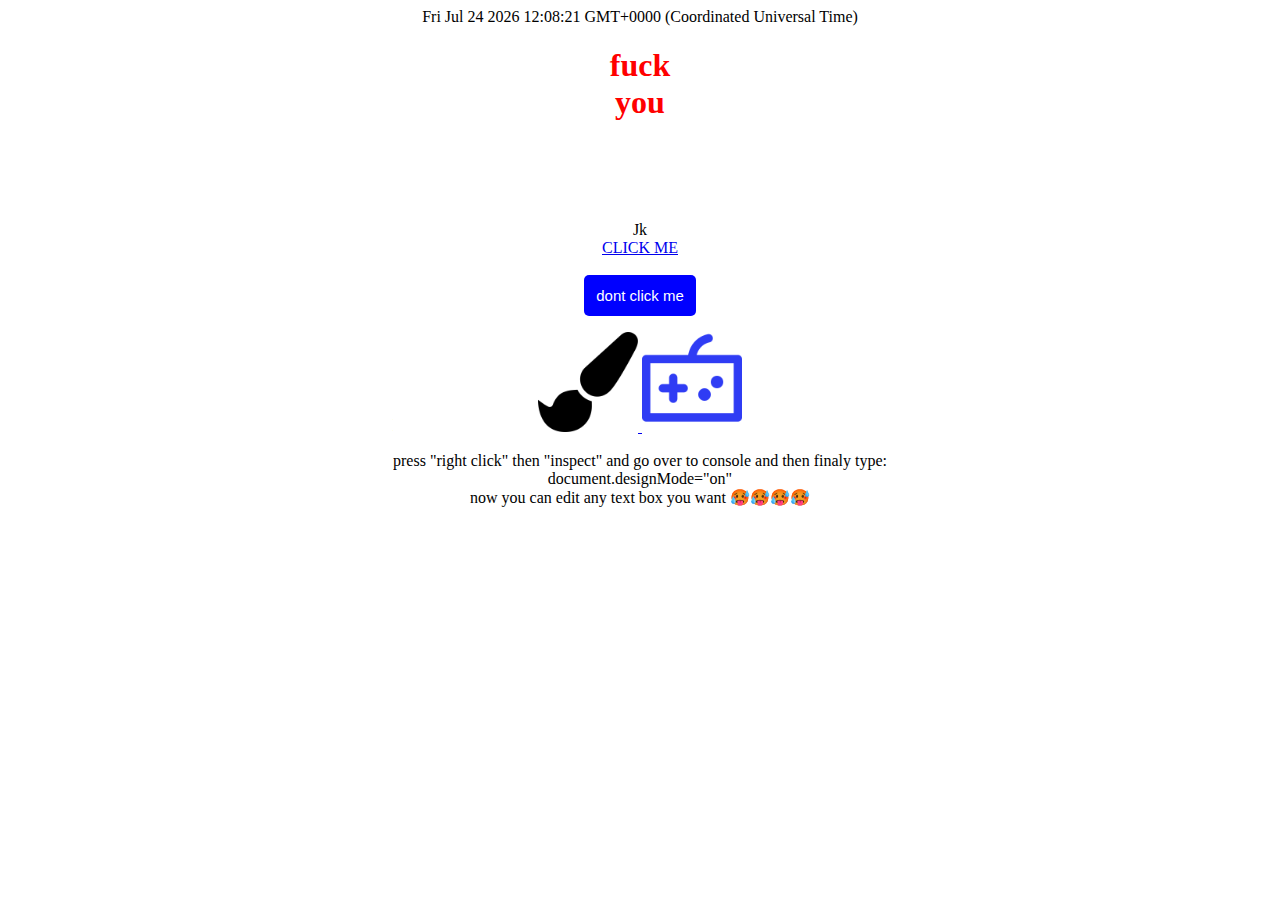
<file: index.html>
<html>
<head>
    <meta charset="UTF-8">
    <title>ummm</title>
    <link rel="stylesheet" href="css.css">
</head>
<body id="main">
    <p id="date"></p>
    <h1 id="fuck">fuck<br>you</h1>
    <p>Jk<br>
        <a href="https://www.youtube.com/watch?v=dQw4w9WgXcQ" target="_blank">CLICK ME</a><br><br>
        <button type="button" onclick="dump()">dont click me</button>
    </p>
    <a href="./pages/yum.html" target="_blank">
        <img src="./textures/paint-brush-12.png" width=100 hight=100 alt="KKK">
    </a>
    <a href="./pages/game.html" target="_blank">
        <img src="./textures/game-36.png" width=100 hight=100 alt="KKK">
    </a>
    <p>press "right click" then "inspect" and go over to console and then finaly type:<br>document.designMode="on"<br>now you can edit any text box you want &#x1F975&#x1F975&#x1F975&#x1F975</p>
</body>
<script>
    setInterval(refresh,100);
    function refresh(){
    const d = new Date();
	document.getElementById("date").innerHTML = d;
    }
	(function(){window.alert("why!!!!!!!!!!!!!");})();
    let toggle=true;
    function dump(){
        (toggle==true)?document.getElementById("fuck").innerHTML="I LOVE<br>YOU": document.getElementById("fuck").innerHTML="fuck<br>you";
        toggle=!toggle;
        window.alert("oioioiiooi");
    };
</script>
</html>
</file>
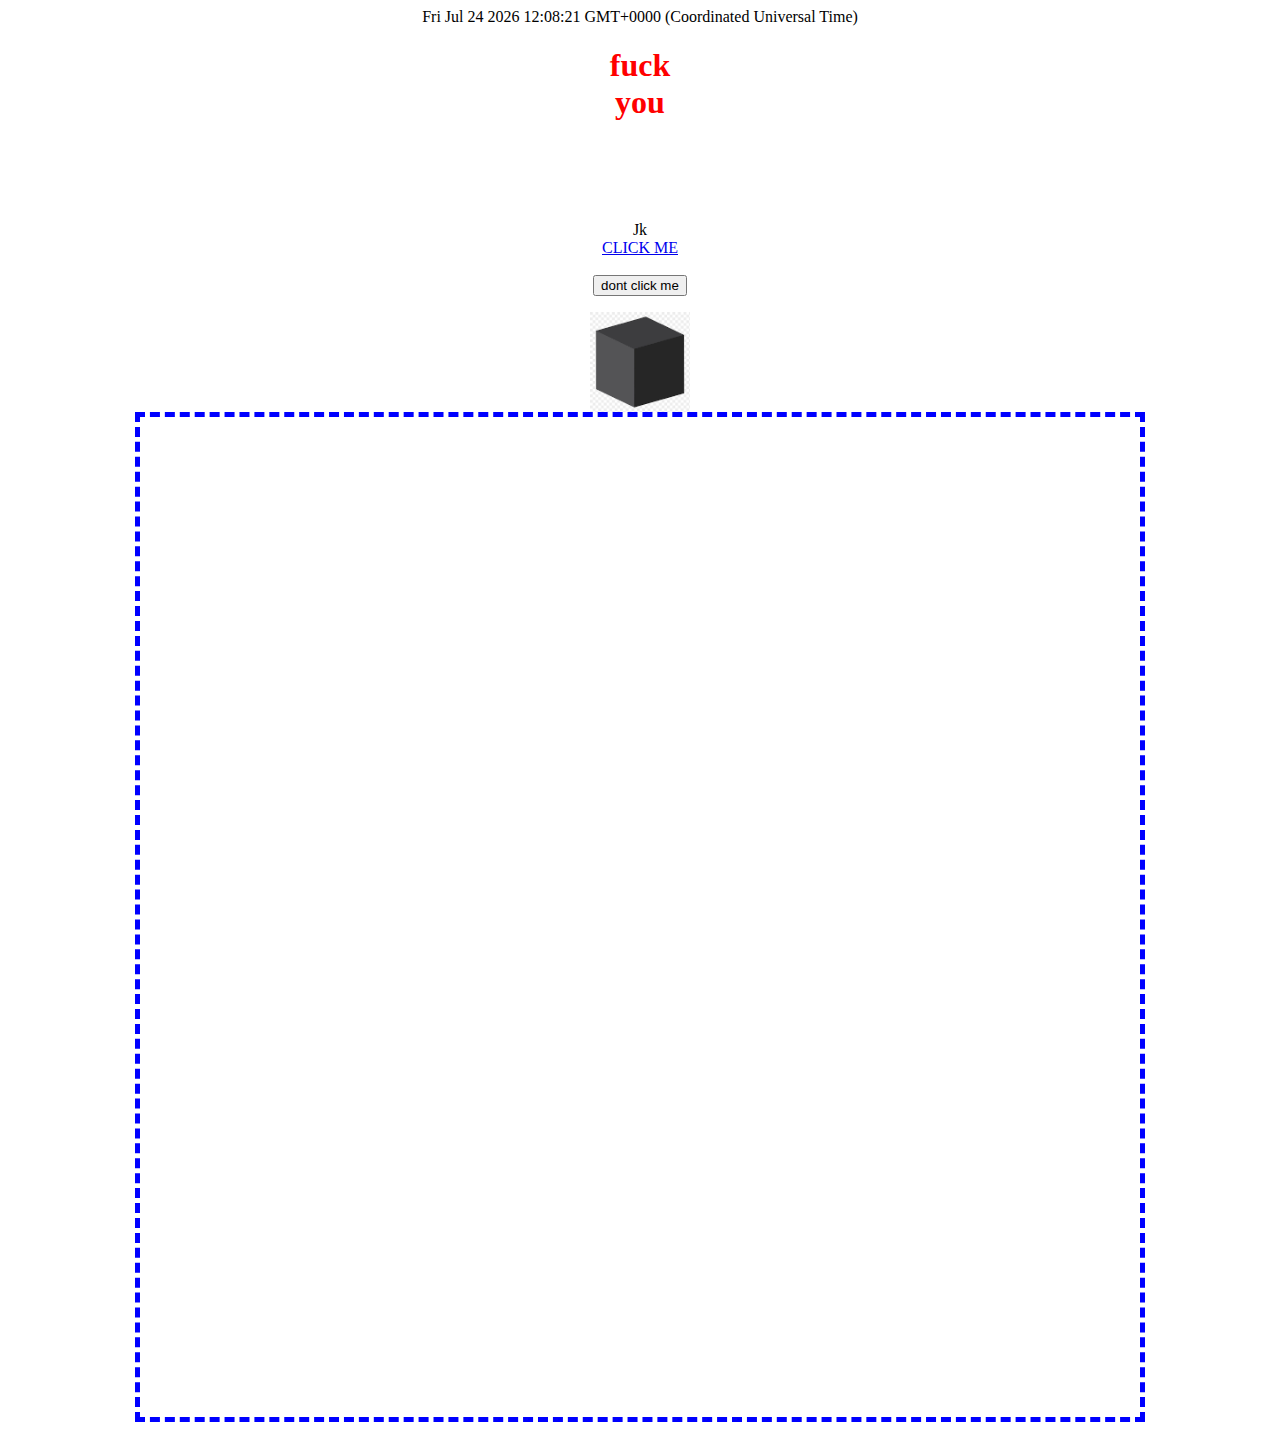
<file: CLICKME.html>
<!DOCTYPE>
<html>
<head>
    <title>ummm</title>
<style>
    body{
    text-align:center;
    }
    h1{
    color:red;
    }
	#fuck{
	margin-bottom:100;
	}
	#can{
	border:5px dashed blue;
	}
</style>
</head>
<body>
    <p id="date"></p>
    <h1 id="fuck">fuck<br>you</h1>
    <p>Jk<br>
        <a href="https://www.youtube.com/watch?v=dQw4w9WgXcQ"target="_blank">CLICK ME</a><br><br>
        <button type="button" onclick="dump()">dont click me</button>
    </p>
    <img src="k.png" width=100 hight=100 alt="KKK" usemap="#no"><br>
	<canvas id="can" width="1000" height="1000"></canvas>
</body>
<map name="no">
    <area shape="default" href="yum.html" target="_blank">
</map>
<script>
    const d = new Date();
	document.getElementById("date").innerHTML = d;
	(function(){window.alert("why!!!!!!!!!!!!!");})();
    let toggle=true;
	let o=document.getElementById("can").getContext("2d");
    function dump(){
        (toggle==true)?document.getElementById("fuck").innerHTML="I LOVE<br>YOU": document.getElementById("fuck").innerHTML="fuck<br>you";
        toggle=!toggle;
        window.alert("oioioiiooi");
    };
	document.getElementById("can").addEventListener("pointerover",function (event){
		window.alert("STOPPPPPPPPPPPPPPPPPPPPPPPPPPPPPPPPPP IAM STILL WORKIING ONN IT");
		o.beginPath();
		o.moveTo(event.clientX,event.clientY);
	})
</script>
</html>
</file>
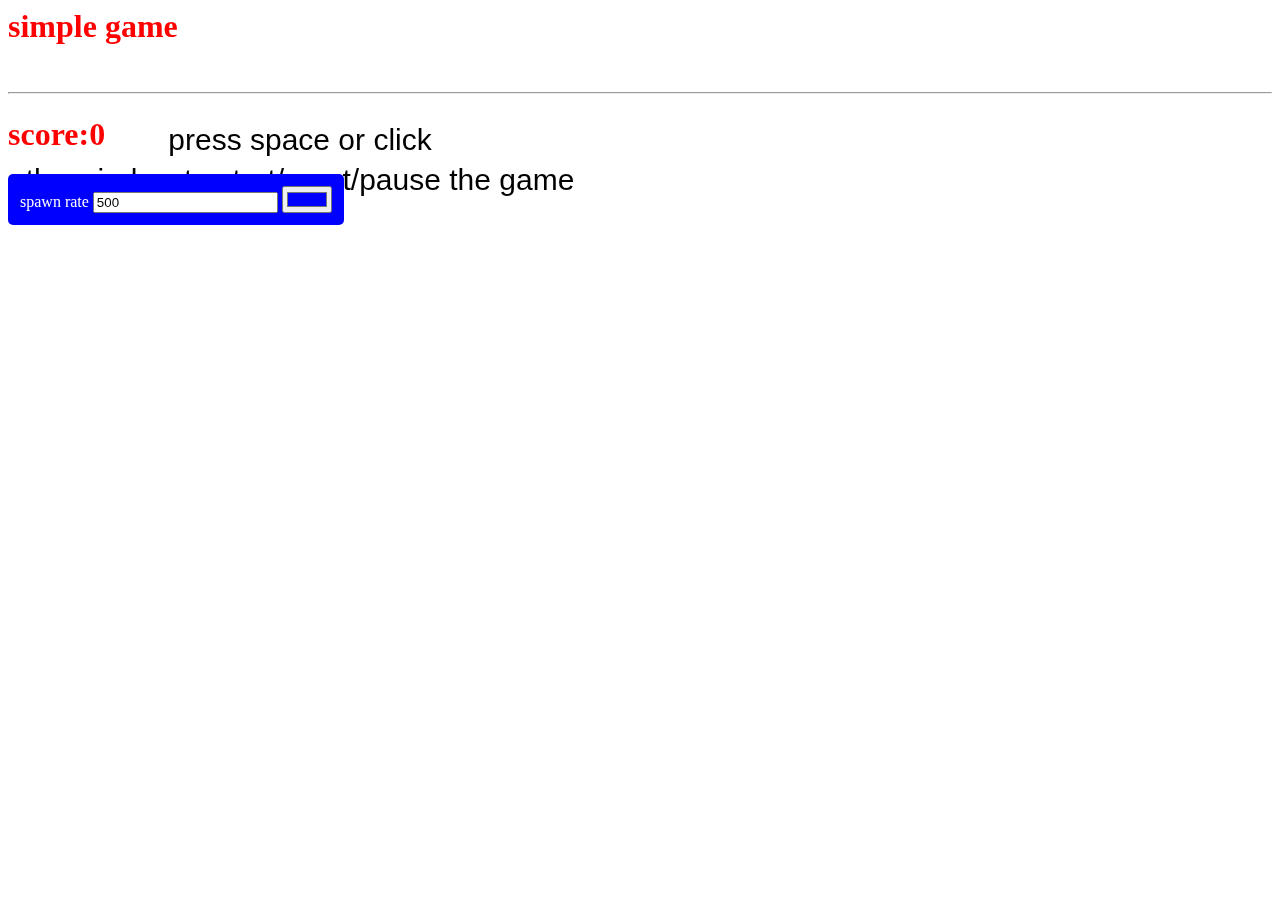
<file: game.html>
<html>
<head>
    <title>simple game</title>
    <meta charset="UTF-8">
    <link rel="icon" href="game-36.png">
    <link rel="stylesheet" href="css.css">
</head>
<body id="game">
    <h1>simple game</h1>
    <canvas width="600" height="300"></canvas><br><hr>
    <h1 id="score">score:0</h1>
    <div id="div">
        <label for="rate">spawn rate</label>
        <input type="number" id="rate" value="500">
        <input type="color" id="colo" value="#0000ff">
    </div>
</body>
<script src="code.js"></script>
</html>
</file>
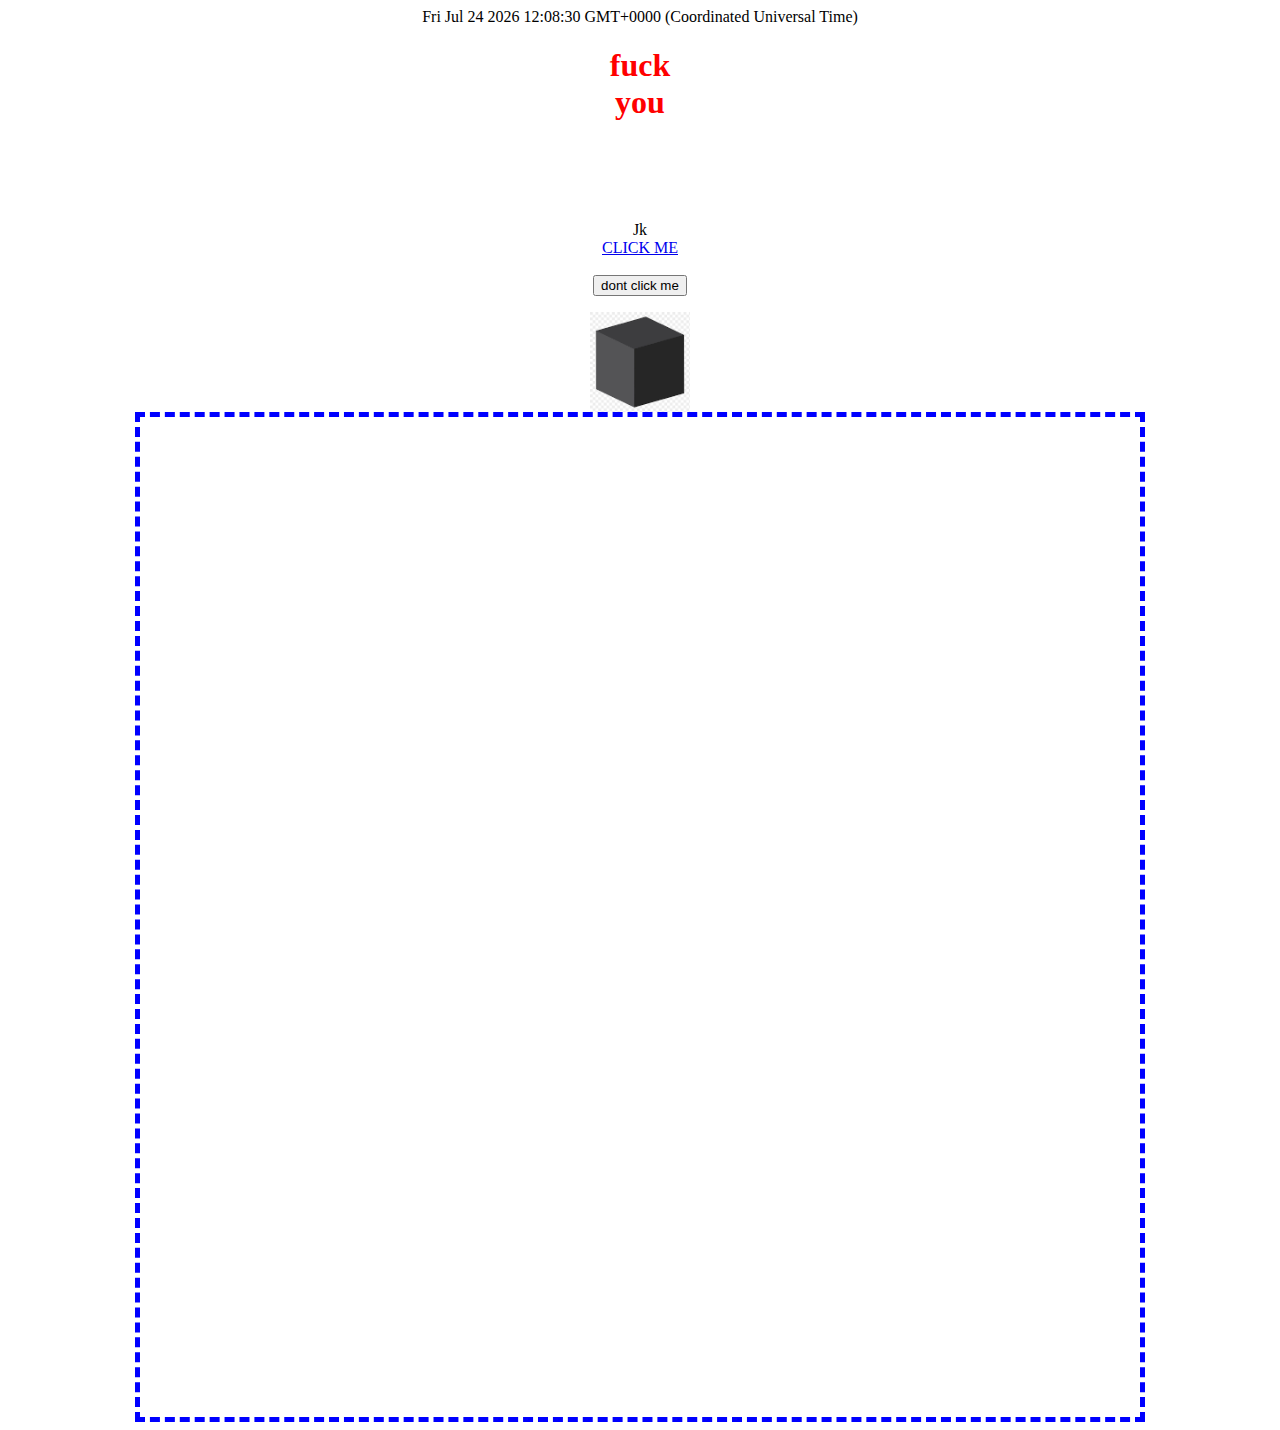
<file: m/CLICKME.html>
<html>
<head>
    <title>ummm</title>
<style>
    body{
    text-align:center;
    }
    h1{
    color:red;
    }
	#fuck{
	margin-bottom:100;
	}
	#can{
	border:5px dashed blue;
	}
</style>
</head>
<body>
    <p id="date"></p>
    <h1 id="fuck">fuck<br>you</h1>
    <p>Jk<br>
        <a href="https://www.youtube.com/watch?v=dQw4w9WgXcQ"target="_blank">CLICK ME</a><br><br>
        <button type="button" onclick="dump()">dont click me</button>
    </p>
    <img src="k.png" width=100 hight=100 alt="KKK" usemap="#no"><br>
	<canvas id="can" width="1000" height="1000"></canvas>
</body>
<map name="no">
    <area shape="default" href="yum.html" target="_blank">
</map>
<script>
    const d = new Date();
	document.getElementById("date").innerHTML = d;
	(function(){window.alert("why!!!!!!!!!!!!!");})();
    let toggle=true;
	let o=document.getElementById("can").getContext("2d");
    function dump(){
        (toggle==true)?document.getElementById("fuck").innerHTML="I LOVE<br>YOU": document.getElementById("fuck").innerHTML="fuck<br>you";
        toggle=!toggle;
        window.alert("oioioiiooi");
    };
	document.getElementById("can").addEventListener("pointerover",function (event){
		window.alert("STOPPPPPPPPPPPPPPPPPPPPPPPPPPPPPPPPPP IAM STILL WORKIING ONN IT");
		o.beginPath();
		o.moveTo(event.clientX,event.clientY);
	})
</script>
</html>
</file>
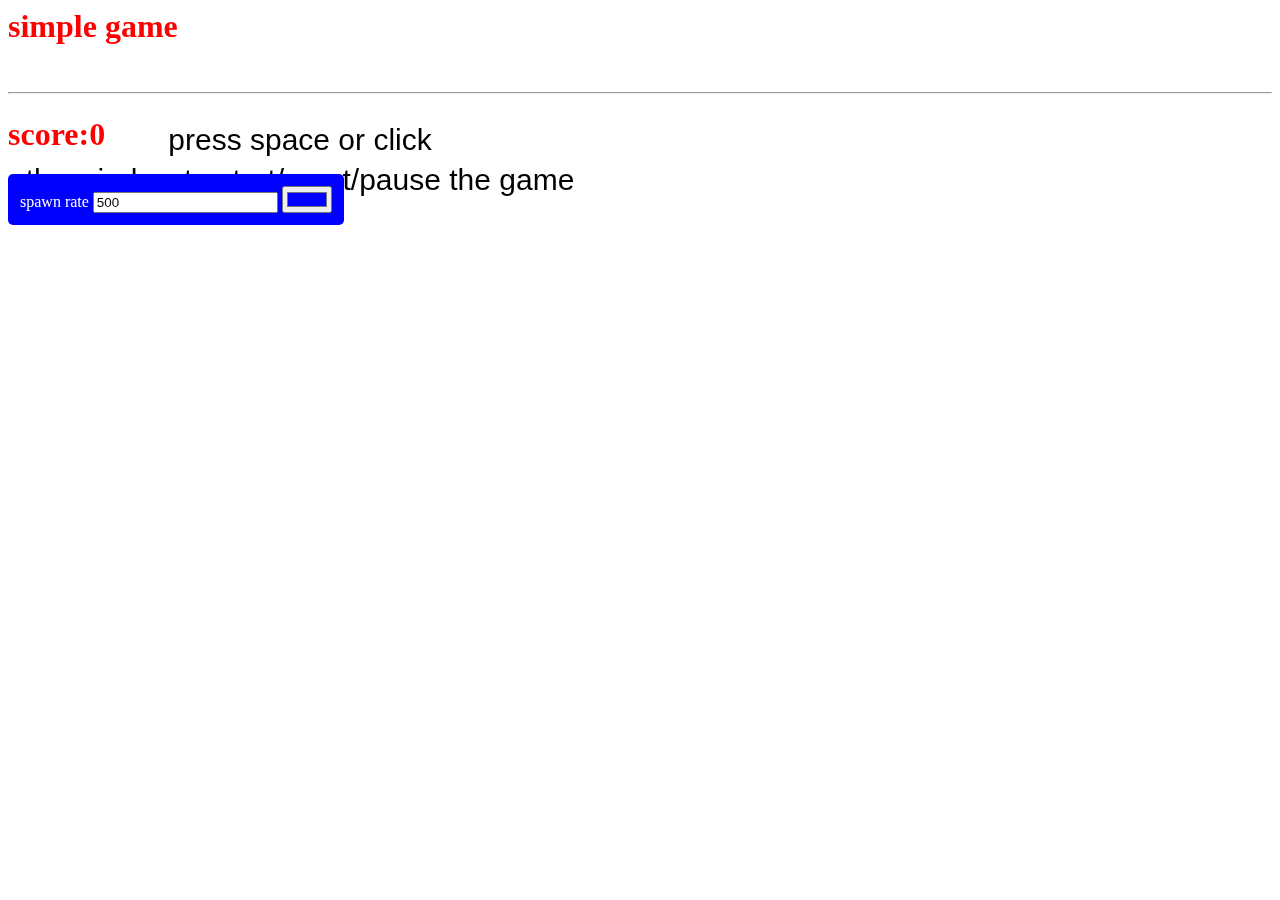
<file: pages/game.html>
<html>
<head>
    <title>simple game</title>
    <meta charset="UTF-8">
    <link rel="icon" href="../textures/game-36.png">
    <link rel="stylesheet" href="../css.css">
</head>
<body id="game">
    <h1>simple game</h1>
    <canvas width="600" height="300"></canvas><br><hr>
    <h1 id="score">score:0</h1>
    <div id="div">
        <label for="rate">spawn rate</label>
        <input type="number" id="rate" value="500">
        <input type="color" id="colo" value="#0000ff">
    </div>
</body>
<script src="../js/code.js"></script>
</html>
</file>
<file: css.css>
svg{
	position:absolute;
    top:0;
    left:0;
	width:10000;
	height:10000;
	z-index:-1;
}
canvas{
	position:absolute;
    top:0;
    left:0;
	z-index:-2;
}
button{
    background-color:blue;
    color:white;
    font-size:15px;
    padding:12px;
    border:none;
    border-radius:5px;
    cursor:pointer;
}
div{
    width:fit-content;
    background-color:blue;
    color:white;
    padding:12px;
    border-radius:5px;
    cursor:default;
}
input{
	cursor:pointer;
}
h1{
	color:red;
}
#rect{
    x:100;
    y:100;
    fill-opacity:0;
    width:20;
    height:20;
    stroke:rgb(0, 255, 0);
    stroke-width:2;
}
#fuck{
	margin-bottom:100;
}
#main{
    text-align:center;
}
#yum{
    cursor:none;
    overflow:hidden;
}
</file>
